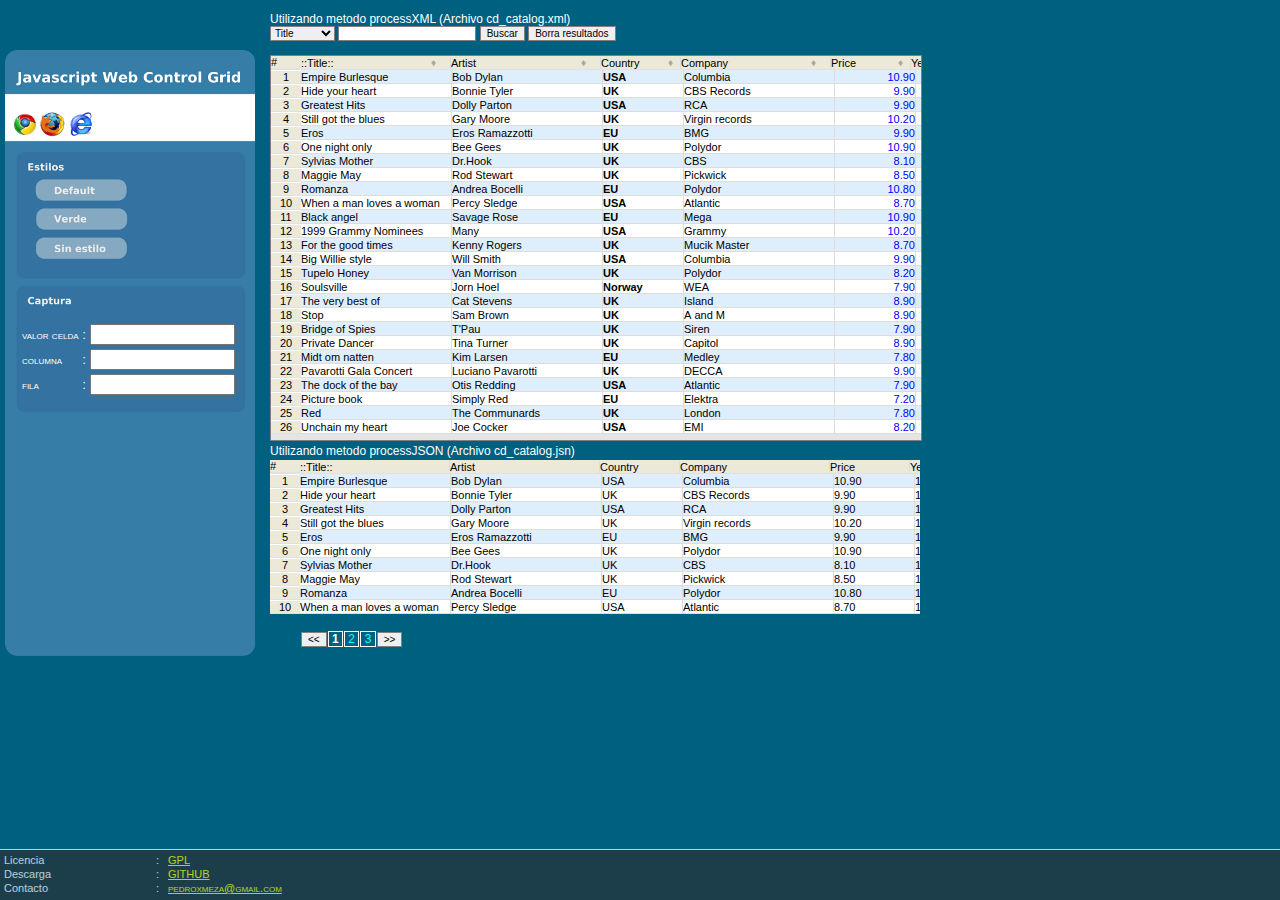
<file: samples.html>
<!DOCTYPE html PUBLIC "-//W3C//DTD HTML 4.01 Transitional//EN" "http://www.w3.org/TR/html4/loose.dtd">
<html>
  <head>
    <meta http-equiv="Content-Type" content="text/html; charset=UTF-8">
    <title>.:: Javascript Web Control Grid ::.</title>
    <script type="text/javascript" src="lib/webControlGrid.js"></script>
    <link rel="stylesheet" type="text/css" href="css/webControlGrid_default.css" title="def">
    <link rel="alternate stylesheet" type="text/css" href="css/webControlGrid_green.css" title="verde">
    <STYLE TYPE="text/css">	A { 			font-size: 11px; 			font-family: Arial; 			color:yellow; 			font-variant: small-caps; 	 	} 	body { 			background-color:rgb(0,96,127) 	} 	.texto{ 			font-size: 12px; 			font-family: Arial; 			color:white; 			font-variant: small-caps; 	} 	.captura{ 			background-image:url("img/pix.png"); 			background-repeat: no-repeat; 	} 	#cuerpo { 			background-image: url("img/disen.png"); 			background-repeat: no-repeat; 			position:absolute; 			top:50px; 			left:5px; 			height:620px; 			 	} 	#descarga{ 			width:100%; 			height:50px; 			background-color: #293134; 			color:white; 			font-size:11px; 			font-family: Arial; 			position:absolute; 			left:0px; 			bottom:0px; 			text-align:left; 			border-top:1px solid white; 			overflow:hidden; 	} /*  ******** Estilos de la grilla *********** */ 	#matrix .jwcgCellX_4{ 		font-size:11px; 		color:blue; 		text-align:right; 	} 	#matrix .jwcgCellX_5{ 		text-align:right; 	} 	#matrix .jwcgCellX_2{ 		font-weight : bold; 	} 	 
    </STYLE>
<SCRIPT LANGUAGE="JavaScript" type="text/javascript">
try {
 var miTabla = new webControlGrid();
 var miTabla2 = new webControlGrid();
 } catch(e) {
	alert("Error : 1."+e.description+", 2."+e);
 
}
window.onscroll = function() {
	if (!(mov =  parseInt(document.documentElement.scrollTop)))
		mov = parseInt(window.pageYOffset);
		
	mov = (mov)?mov:0;
	mov *= (mov < 0 )?1:-1;
	document.getElementById("descarga").style.bottom = String(mov)+"px"
}
function descargaTransparente() {
	var descarga = document.getElementById("descarga");
	descarga.style.opacity = "0.7";
	descarga.style.filter="alpha(opacity=70)";
}
function setActiveStyleSheet(title) {
  var i, a, main;
  for(i=0; (a = document.getElementsByTagName("link")[i]); i++) {
    if(a.getAttribute("rel").indexOf("style") != -1 && a.getAttribute("title")) {
      a.disabled = true;
      if(a.getAttribute("title") == title) a.disabled = false;
    }
  }
}
function traeCelda_1(){
	
	document.getElementById("valorCelda").value = miTabla.getCellValue();
	
	var pos = miTabla.getCellPos();
	document.getElementById("XPos").value = pos.x + 1;
	document.getElementById("YPos").value = pos.y + 1;
}
function traeCelda_2(){
	
	document.getElementById("valorCelda").value = miTabla2.getCellValue();
	
	var pos = miTabla2.getCellPos();
	document.getElementById("XPos").value = pos.x + 1;
	document.getElementById("YPos").value = pos.y + 1;
	
}
function busca(q) {
        var oCol = document.getElementById("columna");
        
        miTabla.search(oCol.selectedIndex,q);
}
function borraResultados() {
        miTabla.clearSearchResult();
}
function Paginacion() {
    var arr = miTabla2.getIndexPagination();
    var prev ="<input type=button style='border:1px solid gray;font-size:10px' onClick='miTabla2.prevPage();Paginacion()' value='<<'>";
    var next ="<input type=button style='border:1px solid gray;font-size:10px' onClick='miTabla2.nextPage();Paginacion()' value='>>'>";
    var table = "<table border=0 cellpadding=0 cellspacing=1><tr><td>"+prev+"</td>"
    for(var i=0;i < arr.length; i++) {
        if (i == miTabla2.currentPage) {
           table +="<td style='border:1px solid white'><B>&nbsp;"+(parseInt(arr[i])+1)+"&nbsp;</B></td>";
        } else {
           table +="<td style='border:1px solid white'><span  style='color:cyan' onMouseOver=this.style.cursor='pointer' onClick='miTabla2.gotoPage("+arr[i]+");Paginacion()'>&nbsp;"+(parseInt(arr[i])+1)+"&nbsp;</span></td>";
        }
    }
    table +="<td>"+next+"</td></tr></table>" ;
    document.getElementById("paginacion").innerHTML = table;
}
function dibuja(){
			miTabla.libPath								  ="lib/";
			miTabla.htmlContainer						= "Contenido"; 	// id del div donde debe ir el contenido
			miTabla.objectName						  = "miTabla"; 		// nombre del objeto 
			miTabla.returnFunctionName			= "traeCelda_1"; 	// nombre de la funcion que se llamara para capturar la celda
			miTabla.alternateColor					= true;		  
			miTabla.alterColor1							= "#DFEEFD";
			miTabla.alterColor2							= "#FFFFFF";
			miTabla.setTableLayoutSize			= "700"
			miTabla.setLabelColumn[0]				= "::Title::";
			miTabla.setLabelColumn[1]				= "Artist";
			miTabla.setLabelColumn[2]				= "Country";
			miTabla.setLabelColumn[3]				= "Company";
			miTabla.setLabelColumn[4]				= "Price";
			miTabla.setLabelColumn[5]				= "Year";
			miTabla.setTagNameInColumn[0]	= "TITLE";
			miTabla.setTagNameInColumn[1]	= "ARTIST";
			miTabla.setTagNameInColumn[2]	= "COUNTRY";
			miTabla.setTagNameInColumn[3]	= "COMPANY";
			miTabla.setTagNameInColumn[4]	= "PRICE";
			miTabla.setTagNameInColumn[5]	= "YEAR";
			
			miTabla.setSizeColumn[0]				= "150";
			miTabla.setSizeColumn[1]				= "150";
			miTabla.setSizeColumn[2]				= "80";
			miTabla.setSizeColumn[3]				= "150";
			miTabla.setSizeColumn[4]				= "80";
			miTabla.setSizeColumn[5]				= "80";
			
      miTabla.loadEnvironment();
			setTimeout("miTabla.getRemoteData('cd_catalog.xml','xml')",100);
			// **************************************************************
			
			miTabla2.libPath								  ="lib/";
			miTabla2.htmlContainer						= "Contenido2"; 	// id del div donde debe ir el contenido
			miTabla2.objectName						    = "miTabla2"; 		// nombre del objeto 
			miTabla2.id        						    = "miTabla2"; 		// nombre del objeto
			miTabla2.returnFunctionName			  = "traeCelda_2"; 	// nombre de la funcion que se llamara para capturar la celda
			miTabla2.alternateColor					  = true;		  
			miTabla2.alterColor1							= "#DFEEFD";
			miTabla2.alterColor2							= "#FFFFFF";
			miTabla2.setTableLayoutSize			  = "700";
			miTabla2.setTableLayoutHeight     = "150";
			miTabla2.setLabelColumn[0]				= "::Title::";
			miTabla2.setLabelColumn[1]				= "Artist";
			miTabla2.setLabelColumn[2]				= "Country";
			miTabla2.setLabelColumn[3]				= "Company";
			miTabla2.setLabelColumn[4]				= "Price";
			miTabla2.setLabelColumn[5]				= "Year";
			miTabla2.setTagNameInColumn[0]	= "TITLE";
			miTabla2.setTagNameInColumn[1]	= "ARTIST";
			miTabla2.setTagNameInColumn[2]	= "COUNTRY";
			miTabla2.setTagNameInColumn[3]	= "COMPANY";
			miTabla2.setTagNameInColumn[4]	= "PRICE";
			miTabla2.setTagNameInColumn[5]	= "YEAR";
			
			miTabla2.setSizeColumn[0]				= "150";
			miTabla2.setSizeColumn[1]				= "150";
			miTabla2.setSizeColumn[2]				= "80";
			miTabla2.setSizeColumn[3]				= "150";
			miTabla2.setSizeColumn[4]				= "80";
			miTabla2.setSizeColumn[5]				= "80";
			miTabla2.activeOrden = false;
			
			
      miTabla2.enablePagination         = true;
      miTabla2.rowsInPage               = 10;
      miTabla2.currentPage              = 0;
      miTabla2.afterLoad                = "Paginacion()";			
			
			
      miTabla2.loadEnvironment();
			
			setTimeout("miTabla2.getRemoteData('cd_catalog.jsn','json');",100);
			
			
			
			
}
</script>
    <body onload="dibuja(); descargaTransparente() " >
      <div id='cuerpo'>
        <TABLE  ALIGN="center" BORDER="0" cellpadding="2" cellspacing="2" WIDTH="250"  >	
          <TR>	
            <TD valign=top >		
              <TABLE WIDTH="100%" cellpadding="0" cellspacing="0"  BORDER="0" >		
                <TR>			
                  <TD style="height:210px" valign="bottom">			
                    <IMG SRC="img/pix.png" WIDTH="100%" HEIGHT="88" BORDER="0" ALT="" USEMAP="#estilos" >			
                    <MAP NAME="estilos">  				
                      <AREA SHAPE=RECT  COORDS="19,0,155,25" HREF="javascript:miTabla.alterColor1= '#DFEEFD';miTabla.alterColor2='#FFFFFF';miTabla.render();setActiveStyleSheet('def')"  ALT="Default"  >				
                      <AREA SHAPE=RECT  COORDS="19,30,155,55" HREF="javascript:miTabla.alterColor1= '#669999';miTabla.alterColor2='#669999';miTabla.render();setActiveStyleSheet('verde');"  ALT="Green Style">				
                      <AREA SHAPE=RECT  COORDS="19,60,155,85" HREF="javascript:setActiveStyleSheet('niuna')"  ALT="whithout style">  			
                    </MAP>			</TD>	 		
                </TR>		
              </table>		
              <TABLE WIDTH="100%" cellpadding="0" cellspacing="0"  class="captura" border=0>		
                <TR>			
                  <TD WIDTH="10"></TD>			
                  <TD valign="bottom" style="height:170px;">					
                    <table BORDER="0" class="texto">							
                      <tr>								<td>valor celda</td><td> :</td><td> 
                          <input type="text" value="" id='valorCelda' size=15 ></td>							
                      </tr>							
                      <tr>								<td>columna</td><td> :</td><td>
                          <input type="text" value="" id='XPos' size=15 ></td>							
                      </tr>							
                      <tr>								<td>fila</td><td> :</td><td>
                          <input type="text" value="" id='YPos'  size=15></td>							
                      </tr>				
                    </table>			
                    <br>	
                    <br>			</TD>		
                </TR>		
              </TABLE>	</TD>
          </TR>
        </TABLE>
      </div>
      <div  style="position:absolute;top:12px;left:270px;font-family:arial;color:white;font-size:12px" >  Utilizando metodo processXML (Archivo cd_catalog.xml)   
        <br>  
        <select id = 'columna' style='border:1px solid gray;font-size:10px'>     
          <option selected>Title
          </option>     
          <option >Artist
          </option>     
          <option >Country
          </option>     
          <option >Company
          </option>     
          <option >Price
          </option>     
          <option >Year
          </option>  
        </select>  
        <input type='text' id='query' value="" style='border:1px solid gray;font-size:10px'>  
        <input type=button onClick="busca(document.getElementById('query').value)" value="Buscar" style='border:1px solid gray;font-size:10px'>  
        <input type=button onClick="borraResultados()" value="Borra resultados" style='border:1px solid gray;font-size:10px'>  
      </div>  
      <div  id="Contenido" style="position:absolute;top:55px;left:270px">	
        <span class="texto">Cargando Tabla, esto puede tardar unos minutos...
          <br>
          <br>
        </span>	
        <IMG SRC="img/loading.gif" WIDTH="200" HEIGHT="8" BORDER="0" ALT="">
      </div>
      <div  style="position:absolute;top:444px;left:270px;font-family:arial;color:white;font-size:12px" >Utilizando metodo processJSON (Archivo cd_catalog.jsn)
      </div>
      <div  id="Contenido2" style="position:absolute;top:460px;left:270px">	
        <span class="texto">Cargando Tabla, esto puede tardar unos minutos...
          <br>
          <br>
        </span>	
        <IMG SRC="img/loading.gif" WIDTH="200" HEIGHT="8" BORDER="0" ALT="">
      </div>
      <div id='paginacion' style="position:absolute;top:630px;left:300px;font-family:arial;color:white;font-size:12px" >
      </div>
      <div id='descarga' >  			
        <table WIDTH="100%" border=0  cellpadding="0" cellspacing="2" >				
          <tr>					
            <td valign=top>						
              <TABLE cellpadding="0" cellspacing="2" width="100%">						
                <TR>							
                  <TD width=150>Licencia</TD>							
                  <TD width=10>:</TD>							<TD>
                    <a href="LICENCIA.txt">GPL</a></TD>						
                </TR>						
                <TR>							<TD>Descarga</TD>							<TD>:</TD>							<TD>
                    <a href="http://github.com/pedroxmeza/jwcg">GITHUB</a></TD>						
                </TR>						
                <TR>							<TD>Contacto</TD>							<TD>:</TD>							<TD>
                    <a href="mailto:pedroxmeza@gmail.com">pedroxmeza@gmail.com</a></TD>						
                </TR>						
              </table>					</td>				
          </tr>			
        </table>
      </div>
    </body>
</file>
<file: css/webControlGrid_default.css>
/*
  TODO: Todos estos estilos deben ser dinamicos
*/

.matrix 
{
	border: 1px solid #808080;
	vertical-align: 0;
	background-color: #E5E5E5;
	cursor: url(../img/cross_cursor.gif), crosshair;
}
/***************************************************************/
.IndexHeaderColumn
{
	background-color: #ECE9D8;
	border-bottom: 1px solid #E1E1E1;
	border-top: 1px solid #FFFFFF;
	text-align: center;
	font-size: 11px;
	color: #000000;
}
.headerColumn
{
	background-color: #ECE9D8;
	border-bottom: 1px solid #E1E1E1;
	font-size: 11px;
	color: #000000;
}
.headerColumnOn
{
	background-color: #F4F4EA;
	font-size: 12px;
	color: #006699;
}
.cellSplit
{
	border-right: 1px solid #DFDDD7;
	cursor: e-resize;
}
.ordenArrow
{
	font-size: 10px;
	color: #ACA899;
	text-align: right;
}
.ordenArrowActive
{
	font-size: 10px;
	color: #33CCCC;
	text-align: right;
}
.cell
{
	background-color: #FFFFFF;
	font-size: 11px;
	color: #000000;
	border-bottom: 1px solid #DFDDD7;
	border-right: 1px solid #DFDDD7;
	text-align: left;
} 
/****************************************/


.matrix_header
{
	position: relative;
	z-index: 1;
	overflow: hidden;
}
.matrix_body
{
	position: relative;
	overflow: auto;
	border: 0px solid #FF0000;
}

.cell, .matrix , .headerColumn, .ordenArrowActive, .ordenArrow, .cellSplit, .headerColumnOn, .matrix_header, .matrix_body {
	font-family: arial;
}
</file>
<file: css/webControlGrid_green.css>
/*
  TODO: Todos estos estilos deben ser dinamicos
*/

.matrix 
{
	border: 1px solid #808080;
	vertical-align: 0;
	background-color: #E5E5E5;
	cursor: url(../img/cross_cursor.gif), crosshair;
}
/***************************************************************/
.IndexHeaderColumn
{
	background-color: #99CC99;
	border-bottom: 1px solid #E1E1E1;
	border-top: 1px solid #FFFFFF;
	text-align: center;
	font-size: 11px;
	color: #000000;
}
.headerColumn
{
	background-color: #99CC99;
	border-bottom: 1px solid #E1E1E1;
	font-size: 11px;
	color: #000000;
}
.headerColumnOn
{
	background-color: #00FF99;
	font-size: 12px;
	color: #009900;
}
.cellSplit
{
	border-right: 1px solid #DFDDD7;
	cursor: e-resize;
}
.ordenArrow
{
	font-size: 10px;
	color: #ACA899;
	text-align: right;
}
.ordenArrowActive
{
	font-size: 10px;
	color: #33CCCC;
	text-align: right;
}
.cell
{
	background-color: #FFFFFF;
	font-size: 11px;
	color: #000000;
	border-bottom: 1px solid #DFDDD7;
	border-right: 1px solid #DFDDD7;
	text-align: left;
} 
/****************************************/


.matrix_header
{
	position: relative;
	z-index: 1;
	overflow: hidden;
}
.matrix_body
{
	position: relative;
	overflow: auto;
	border: 0px solid #FF0000;
}

.cell, .matrix , .headerColumn, .ordenArrowActive, .ordenArrow, .cellSplit, .headerColumnOn, .matrix_header, .matrix_body {
	font-family: arial;
}
</file>
